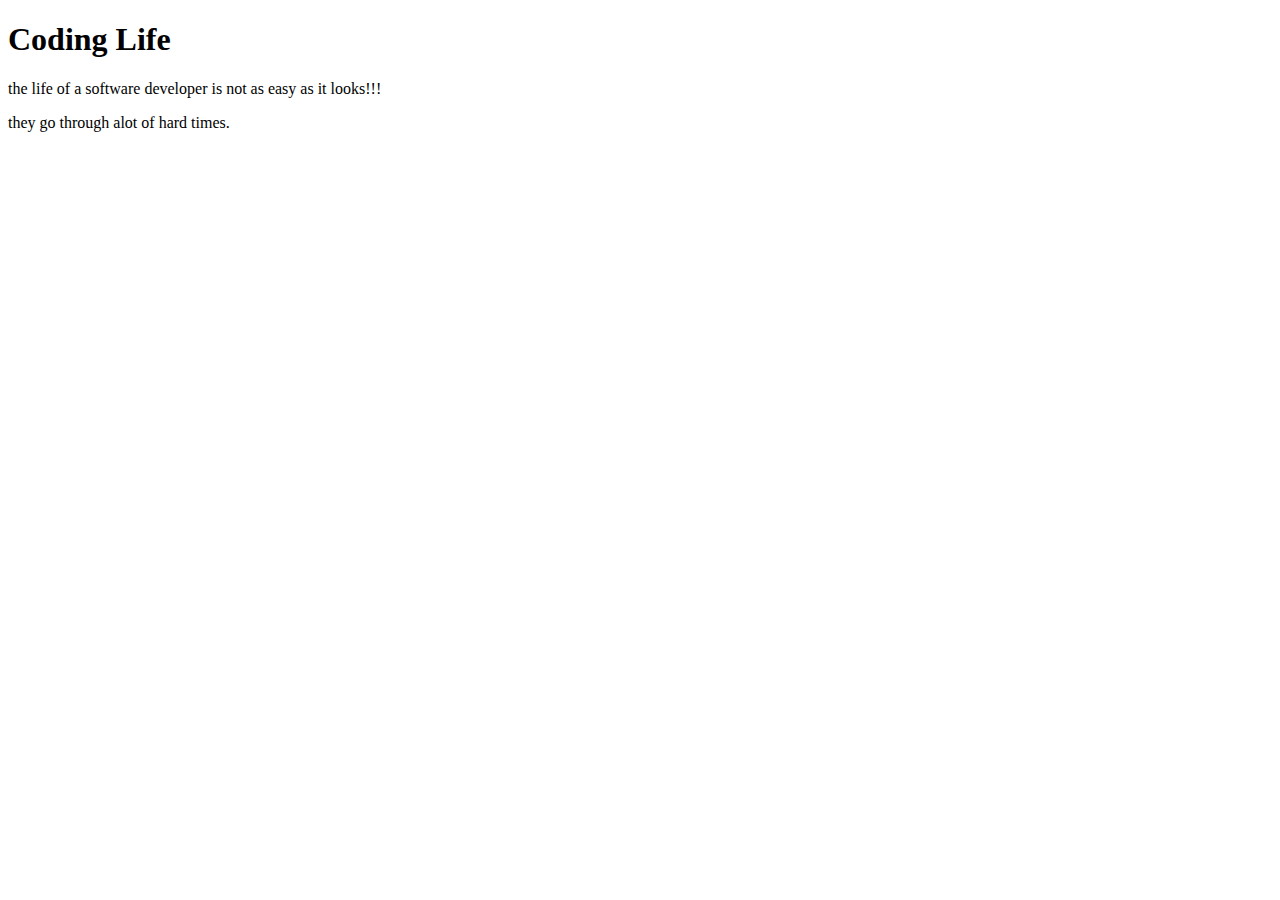
<file: index.html>
<!DOCTYPE html>
<html>
  <head>
    <title>My first webpage!</title>
  </head>
  <body>
    <h1>Coding Life</h1>
    <p> the life of a software developer is not as easy as it looks!!!</p>
    <p>they go through alot of hard times.</p>
  </body>
</html>
</file>
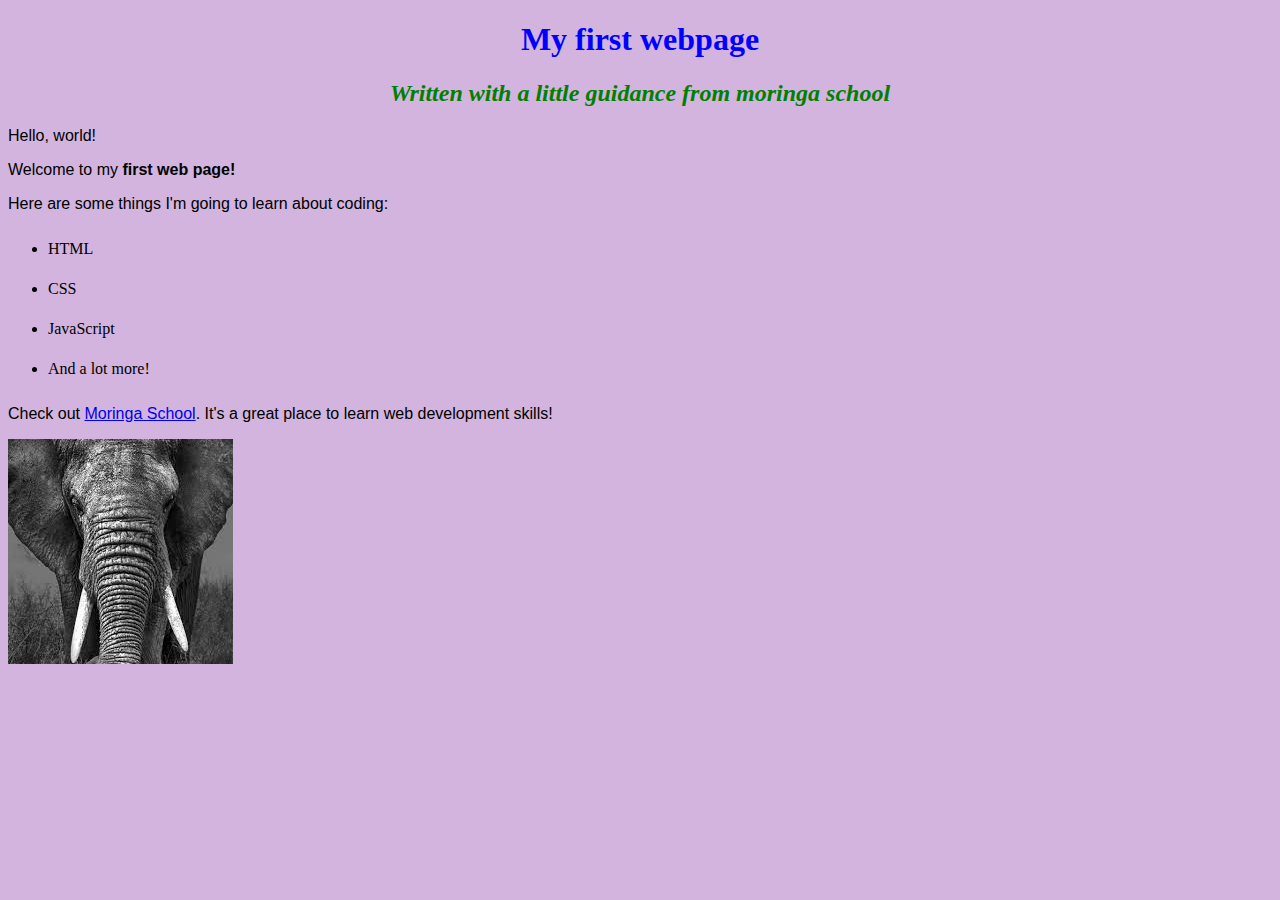
<file: my-favourite-things.html>
<!DOCTYPE html>
<html>
  <head>
    <title>My first webpage!</title>
    <link href="css/style.css" rel="stylesheet" type="text/css">
  </head>
  <body>
    <h1>My first webpage</h1>
    <h2>Written with a little guidance from moringa school</h2>

    <p>Hello, world!</p>
    <p>Welcome to my <strong>first web page!</strong></p>
    <p>Here are some things I'm going to learn about coding:</p>
    <ul>
      <li>HTML</li>
      <li>CSS</li>
      <li>JavaScript</li>
      <li>And a lot more!</li>
    </ul>
    <p>Check out <a href="http://moringaschool.com/">Moringa School</a>. It's a great place to learn web development skills!</p>
    <img src="images/elephant.jpeg" alt="this is the photo of an elephant">
  </body>
</html>
</file>
<file: css/style.css>
h1 {
  color: blue;
  text-align: center;
}
h2 {
  color: green;
  font-style: italic;
  text-align: center;
}
p {
  font-family: sans-serif;
}
ul {
  line-height: 40px;
}
body  {
background-color: #D2B4DE;
}
</file>
